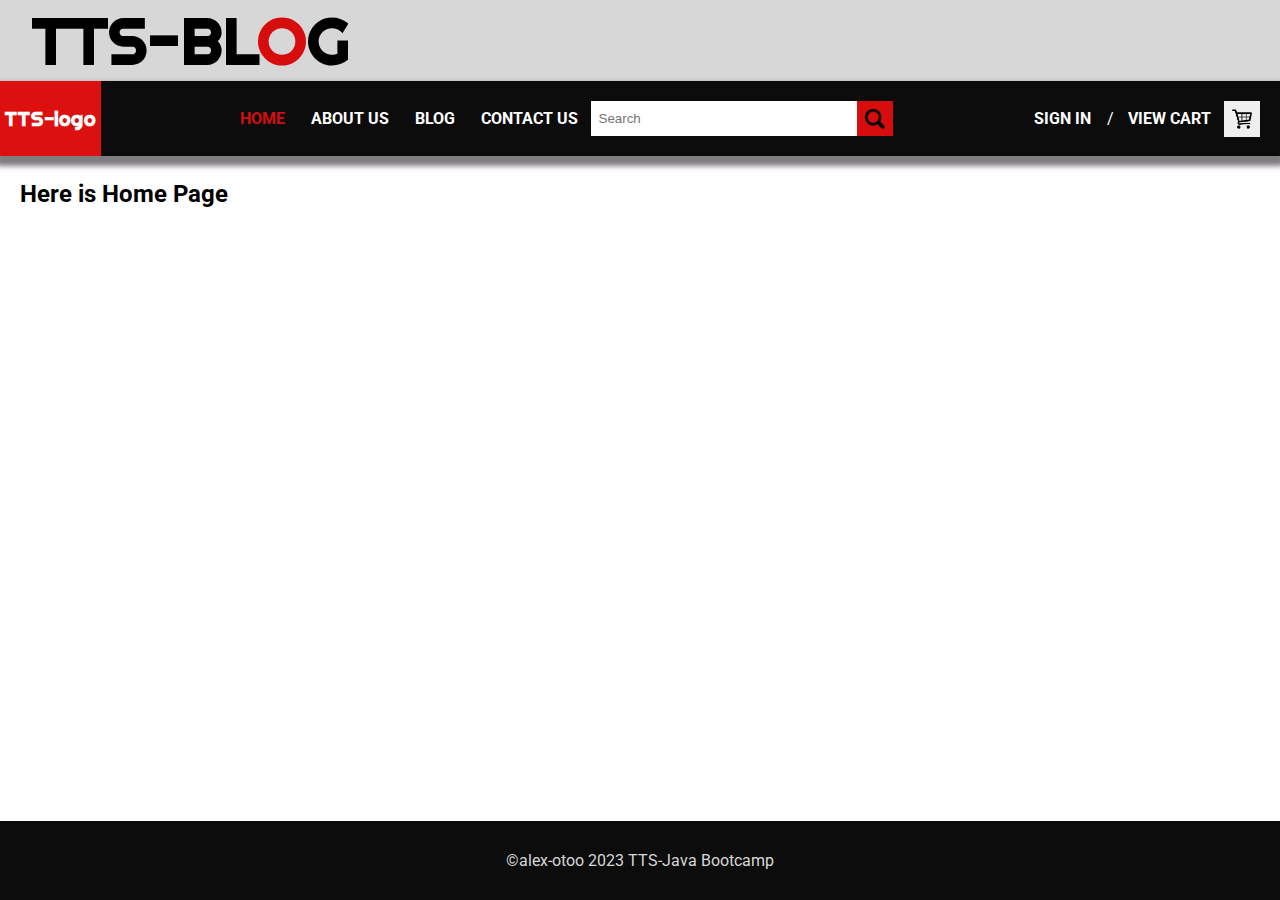
<file: week-2/Multi-page site CSS and HTML Lab/index.html>
<!DOCTYPE html>
<html lang="en">

<head>
    <meta charset="UTF-8">
    <meta http-equiv="X-UA-Compatible" content="IE=edge">
    <meta name="viewport" content="width=device-width, initial-scale=1.0">
    <link rel="stylesheet" href="style.css">
    <title>Home</title>
</head>

<body>
    <header>
        <h1 class="nav-title">TTS-BL<span>O</span>G</h1>

        <div class="menu-bar">
            <div class="logo">
                <h1>TTS-logo</h1>
            </div>
            <ul>
                <li class="active"><a href="#">Home</a></li>
                <li><a href="/about.html">About Us</a></li>
                <li><a href="/blog.html">Blog</a></li>
                <li><a href="/contact.html">Contact Us</a></li>
                <li class="search">
                    <input type="text" placeholder="Search">
                    <button type="submit" class="btn icon"></button>

                </li>
            </ul>
            <dv class="cart">
                <ul class="cart-nav">
                    <li class="first"><a href="">Sign In</a></li>
                    <li><a href="">view cart</a></li>
                    <button type="submit" class="btn icon-cart"></button>
                </ul>


            </dv>
        </div>


    </header>
    <div class="content">
        <h2>Here is Home Page</h2>

    </div>


    <footer>&#169;alex-otoo 2023 TTS-Java Bootcamp</footer>

</body>

</html>
</file>
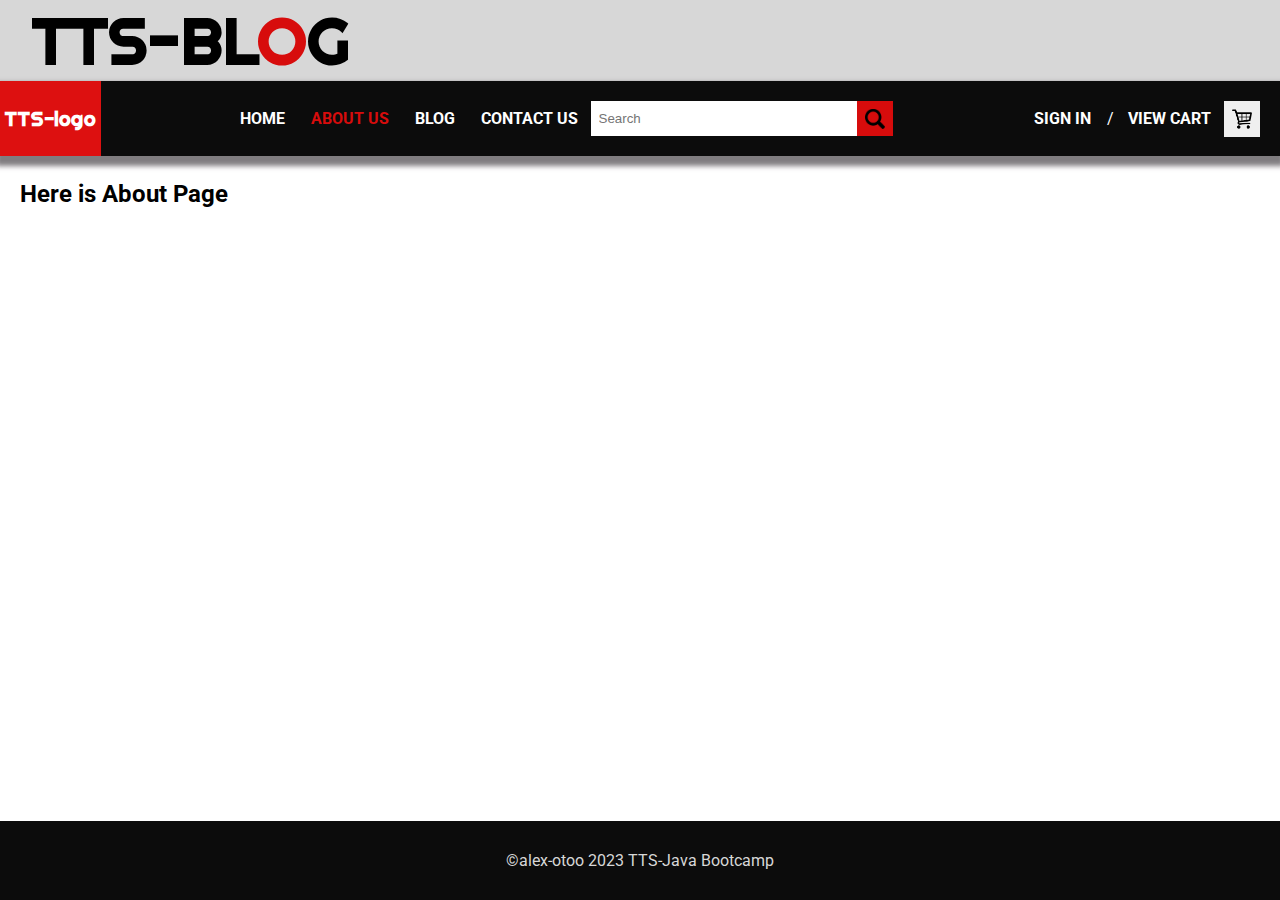
<file: week-2/Multi-page site CSS and HTML Lab/about.html>
<!DOCTYPE html>
<html lang="en">

<head>
    <meta charset="UTF-8">
    <meta http-equiv="X-UA-Compatible" content="IE=edge">
    <meta name="viewport" content="width=device-width, initial-scale=1.0">
    <link rel="stylesheet" href="style.css">
    <title>About</title>
</head>

<body>

    <header>
        <h1 class="nav-title">TTS-BL<span>O</span>G</h1>

        <div class="menu-bar">
            <div class="logo">
                <h1>TTS-logo</h1>
            </div>
            <ul>
                <li><a href="/index.html">Home</a></li>
                <li class="active"><a href="#">About Us</a></li>
                <li><a href="/blog.html">Blog</a></li>
                <li><a href="/contact.html">Contact Us</a></li>
                <li class="search">
                    <input type="text" placeholder="Search">
                    <button type="submit" class="btn icon"></button>

                </li>
            </ul>
            <dv class="cart">
                <ul class="cart-nav">
                    <li class="first"><a href="">Sign In</a></li>
                    <li><a href="">view cart</a></li>
                    <button type="submit" class="btn icon-cart"></button>
                </ul>


            </dv>
        </div>


    </header>
    <div class="content">
        <h2>Here is About Page</h2>
    </div>


    <footer>&#169;alex-otoo 2023 TTS-Java Bootcamp</footer>

</body>

</html>
</file>
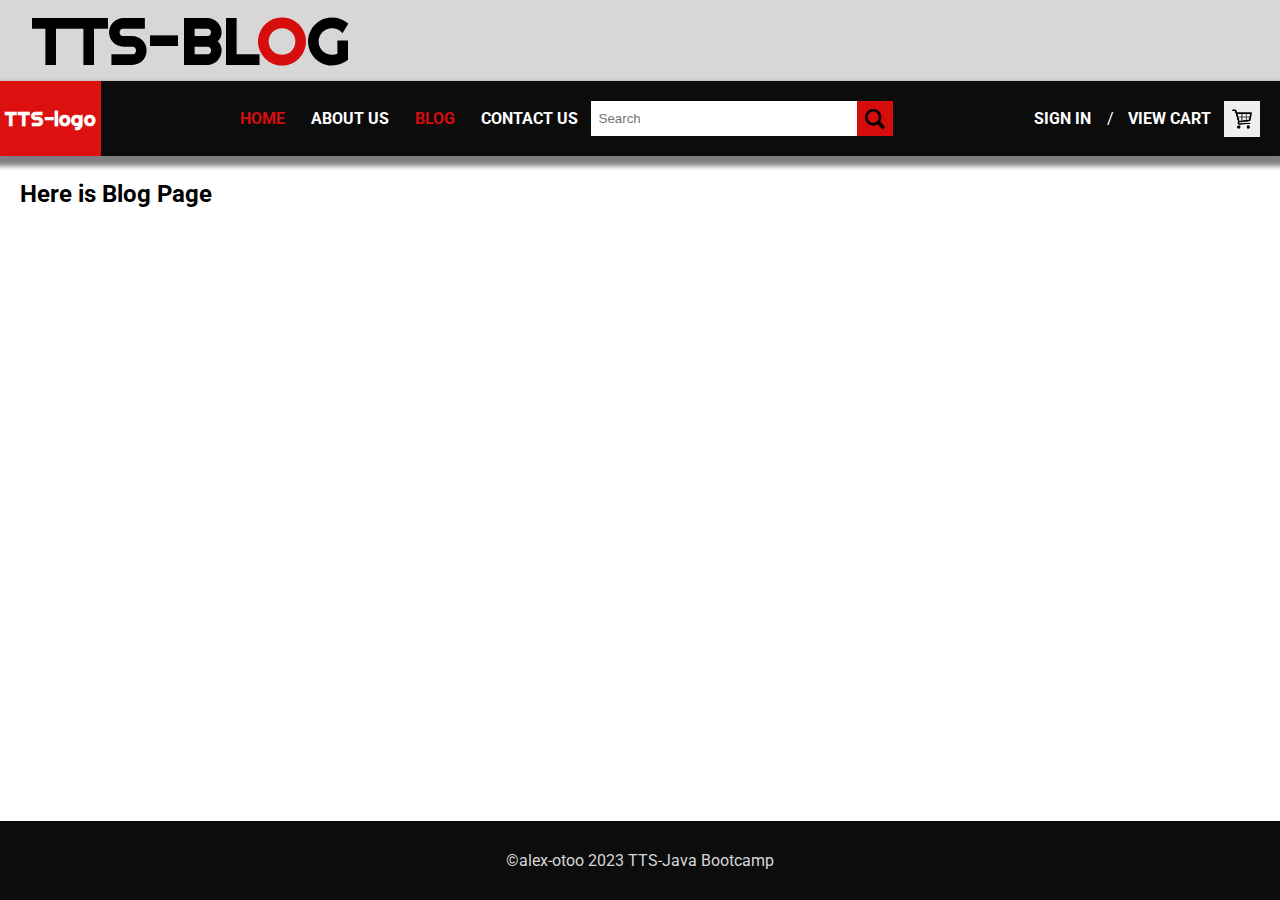
<file: week-2/Multi-page site CSS and HTML Lab/blog.html>
<!DOCTYPE html>
<html lang="en">

<head>
    <meta charset="UTF-8">
    <meta http-equiv="X-UA-Compatible" content="IE=edge">
    <meta name="viewport" content="width=device-width, initial-scale=1.0">
    <link rel="stylesheet" href="style.css">
    <title>Blog</title>
</head>

<body>

    <header>
        <h1 class="nav-title">TTS-BL<span>O</span>G</h1>

        <div class="menu-bar">
            <div class="logo">
                <h1>TTS-logo</h1>
            </div>
            <ul>
                <li class="active"><a href="/index.html">Home</a></li>
                <li><a href="/about.html">About Us</a></li>
                <li class="active"><a href="#">Blog</a></li>
                <li><a href="/contact.html">Contact Us</a></li>
                <li class="search">
                    <input type="text" placeholder="Search">
                    <button type="submit" class="btn icon"></button>

                </li>
            </ul>
            <dv class="cart">
                <ul class="cart-nav">
                    <li class="first"><a href="">Sign In</a></li>
                    <li><a href="">view cart</a></li>
                    <button type="submit" class="btn icon-cart"></button>
                </ul>


            </dv>
        </div>


    </header>
    <div class="content">
        <h2>Here is Blog Page</h2>
    </div>


    <footer>&#169;alex-otoo 2023 TTS-Java Bootcamp</footer>

</body>

</html>
</file>
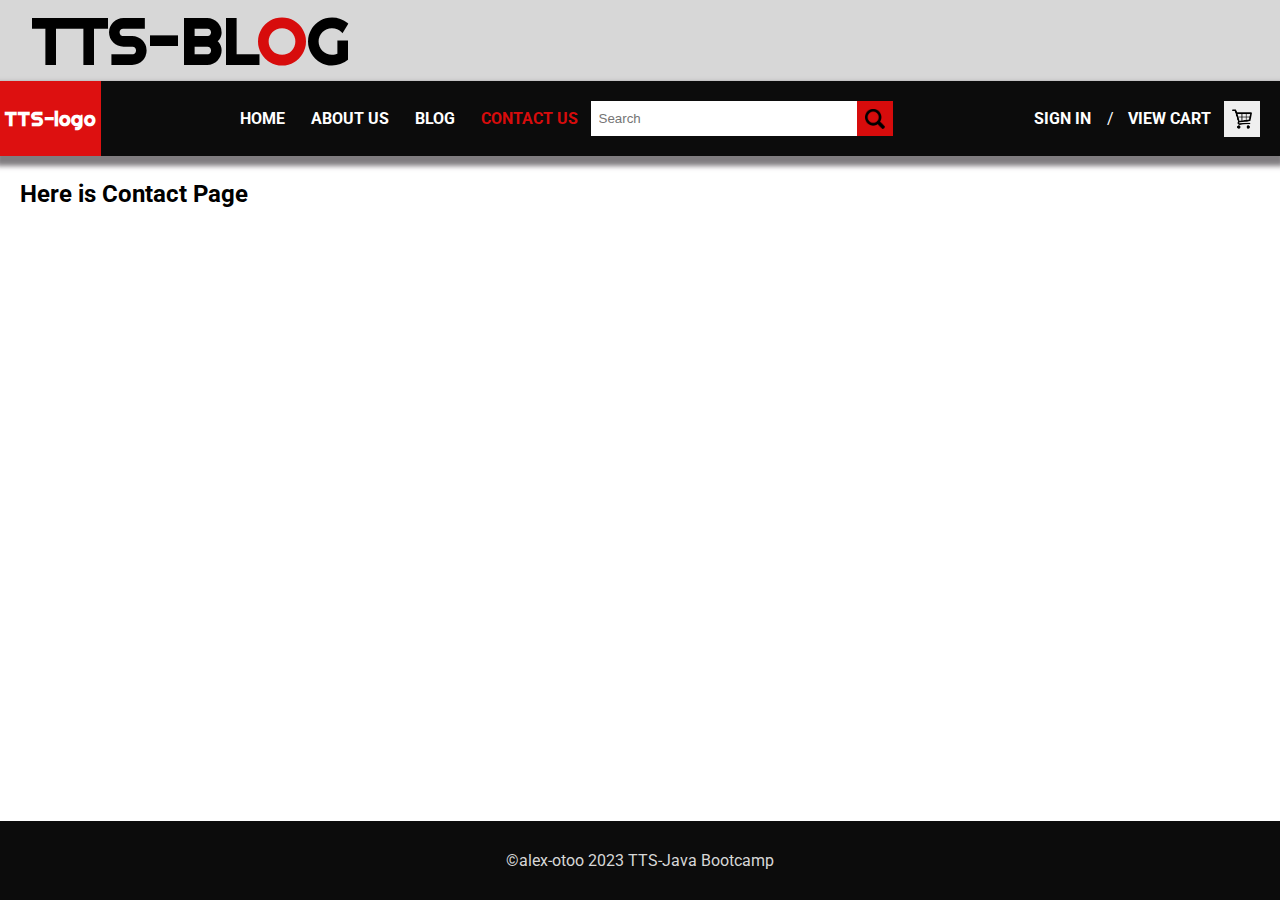
<file: week-2/Multi-page site CSS and HTML Lab/contact.html>
<!DOCTYPE html>
<html lang="en">

<head>
    <meta charset="UTF-8">
    <meta http-equiv="X-UA-Compatible" content="IE=edge">
    <meta name="viewport" content="width=device-width, initial-scale=1.0">
    <link rel="stylesheet" href="style.css">
    <title>Contact</title>
</head>

<body>

    <header>
        <h1 class="nav-title">TTS-BL<span>O</span>G</h1>

        <div class="menu-bar">
            <div class="logo">
                <h1>TTS-logo</h1>
            </div>
            <ul>
                <li><a href="/index.html">Home</a></li>
                <li><a href="/about.html">About Us</a></li>
                <li><a href="/blog.html">Blog</a></li>
                <li class="active"><a href="#">Contact Us</a></li>
                <li class="search">
                    <input type="text" placeholder="Search">
                    <button type="submit" class="btn icon"></button>

                </li>
            </ul>
            <dv class="cart">
                <ul class="cart-nav">
                    <li class="first"><a href="">Sign In</a></li>
                    <li><a href="">view cart</a></li>
                    <button type="submit" class="btn icon-cart"></button>
                </ul>


            </dv>
        </div>


    </header>
    <div class="content">
        <h2>Here is Contact Page</h2>
    </div>


    <footer>&#169;alex-otoo 2023 TTS-Java Bootcamp</footer>

</body>

</html>
</file>
<file: week-2/Multi-page site CSS and HTML Lab/style.css>
@import url("https://fonts.googleapis.com/css2?family=Righteous&family=Roboto:ital,wght@0,100;0,400;1,900&display=swap");

/* font-family: 'Righteous', cursive;
font-family: 'Roboto', sans-serif; */

/* ==========   reset starts ========= */
*,
*::after,
*::before {
  margin: 0;
  padding: 0;
  box-sizing: inherit;
}

/* ==========   reset ends ========= */
html,
body {
  height: 100%;
}
body {
  font-family: "Roboto", sans-serif;
  background-image: url("./images/color.png") no-repeat;
  display: flex;
  flex-direction: column;
}
.content {
  flex: 1 0 auto;
  padding: 30px 20px;
}

header {
  background-color: #d7d7d7;
  height: 150px;
}

.menu-bar .logo {
  color: white;
  background-color: #dd1010;
  display: inline-block;
  display: flex;
  align-items: center;
  justify-content: center;
  padding: 0 5px;
}
.logo h1 {
  font-family: "Righteous", cursive;
  font-size: 20px;
}
h1 span {
  color: #d70c0c;
}
li.active a {
  color: #d70c0c !important;
}
.menu-bar {
  display: flex;
  background-color: #0c0c0c;
  height: 50%;
  box-shadow: 0px 6px 5px 4px rgba(71, 67, 71, 0.69);
  justify-content: space-between;
}

.menu-bar ul {
  list-style: none;
  margin: 0;
  padding: 0;
  display: flex;
  align-items: center;
}

.menu-bar li {
  margin: 0 3px;
}

.menu-bar li a {
  text-decoration: none;
  color: #ffffff;
  font-size: 16px;
  font-weight: bold;
  padding: 10px;
  border-radius: 5px;
  transition: background-color 0.3s ease;
}

.menu-bar li a:hover {
  background-color: #333;
  color: #fff;
}

.menu-bar .search {
  margin-left: auto;
  display: flex;
  align-items: center;
  height: 35px;
}

.menu-bar .search input[type="text"] {
  border: none;
  padding: 0 8px;
  height: 100%;
  width: 250px;
}
.menu-bar .search input[type="text"]:focus {
  outline: none;
}

.menu-bar .search button[type="submit"] {
  border: none;
  background-color: #d70c0c;
  color: #fff;
  cursor: pointer;
  padding: 0 8px;
  height: 100%;
}

.menu-bar .search button[type="submit"]:hover {
  background-color: #666;
}
.nav-title {
  font-family: "Righteous", cursive;
  font-size: 4rem;
  margin-left: 2rem;
}

.icon {
  width: 100%;
  height: 100%;
  background-image: url("./images/Search-icon.png");
  background-size: 20px 20px;
  background-position: center;
  background-repeat: no-repeat;
}
.btn {
  width: 20px;
  height: 20px;
}

/* car nav */
.cart,
ul {
  color: #ffffff;
  display: flex;
  text-transform: uppercase;
}
.cart {
  margin-right: 20px;
}
.cart li:not(.first)::before {
  content: "/\00a0";
  color: #ffffff;
}
.icon-cart {
  background-image: url("./images/pngegg.png");
  background-size: 20px 20px;
  background-position: center;
  background-repeat: no-repeat;
  border: none;
  cursor: pointer;
  padding: 8px;
}
footer {
  display: flex;
  flex-shrink: 0;
  background-color: rgb(12, 12, 12);
  padding: 30px;
  color: #d7d7d7;
  align-items: center;
  justify-content: center;
}
</file>
